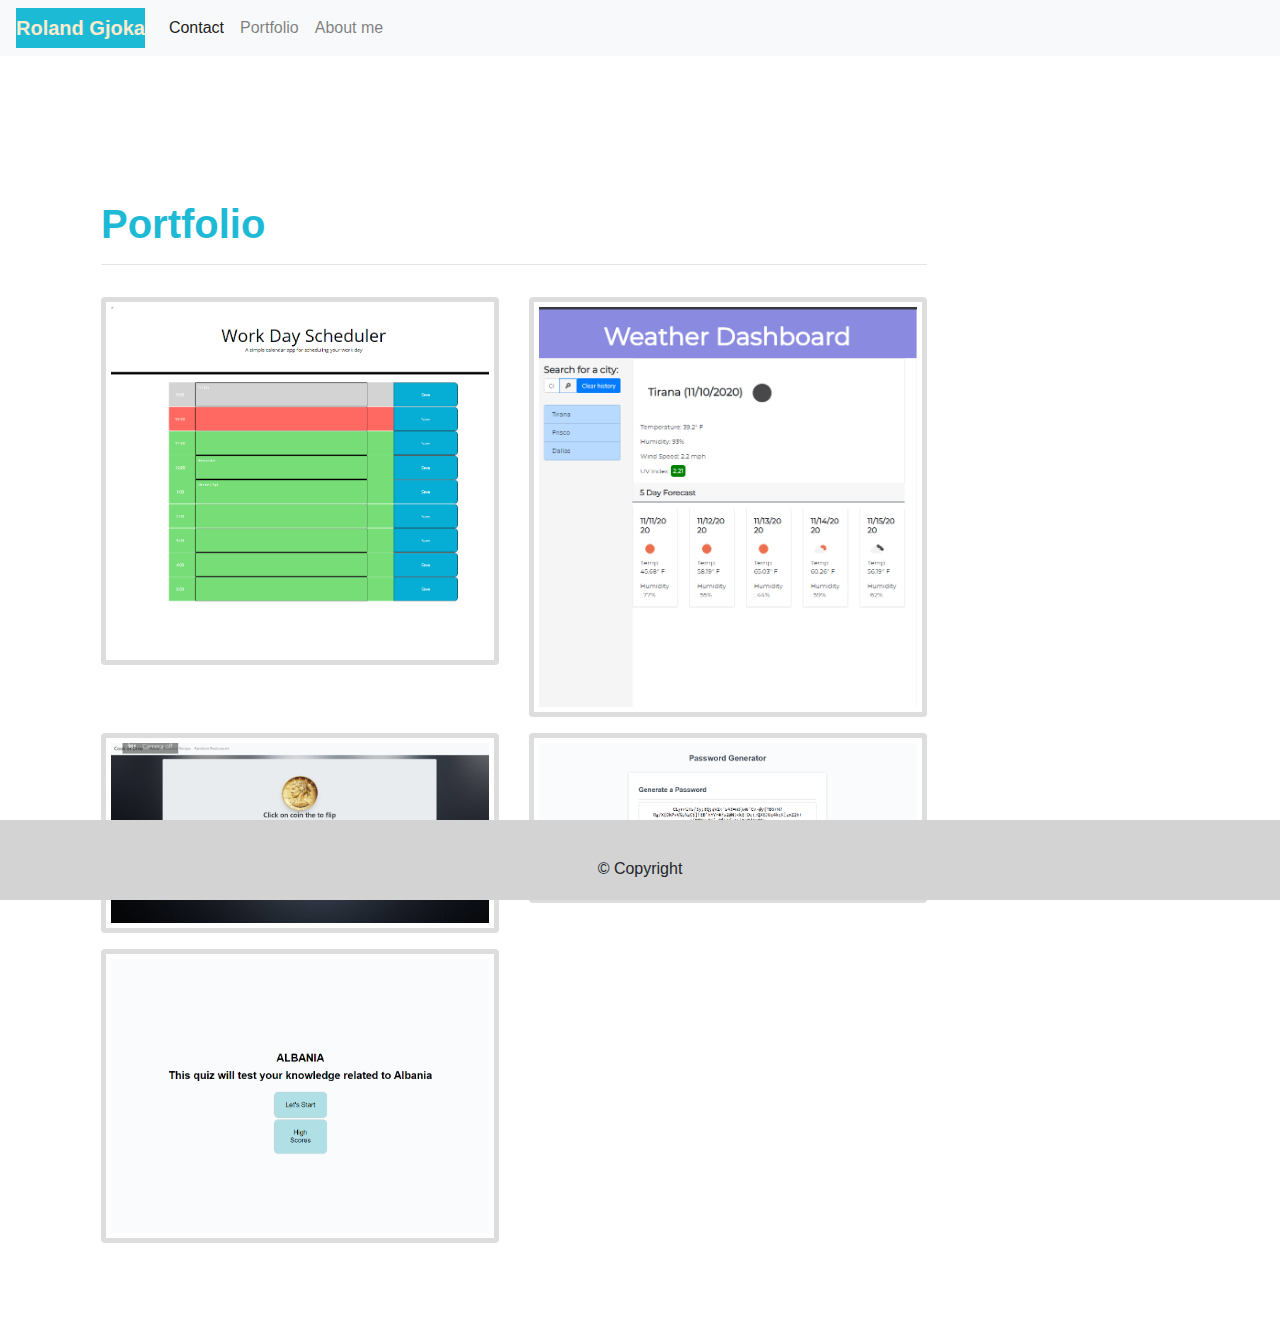
<file: index.html>
<!DOCTYPE html>
<html lang="en">
    <head>
        <meta charset="UTF-8">
        <meta name="viewport" content="width=device-width, initial-scale=1.0">
        <title>Portfolio</title>
        <link rel="stylesheet" href="https://stackpath.bootstrapcdn.com/bootstrap/4.1.3/css/bootstrap.min.css">
        <link rel="stylesheet" href="stylesheet.css">
        
    </head>
<body>
  <nav class="navbar navbar-expand-lg navbar-light bg-light">
    <nav class="navbar-brand" id="Myname" href="#">Roland Gjoka</nav>
    <button class="navbar-toggler" type="button" data-toggle="collapse" data-target="#navbarNav" aria-controls="navbarNav" aria-expanded="false" aria-label="Toggle navigation">
      <span class="navbar-toggler-icon"></span>
    </button>
    <div class="collapse navbar-collapse" id="navbarNav">
      <ul class="navbar-nav">
        <li class="nav-item active">
          <a class="nav-link" href="contact.html">Contact <span class="sr-only">(current)</span></a>
        </li>
        <li class="nav-item">
          <a class="nav-link" href="portfolio.html">Portfolio</a>
        </li>
        <li class="nav-item">
          <a class="nav-link" href="About-me.html">About me</a>
        </li>
      </ul>
    </div>
  </nav>
  <div class="container">
    <main class="row">        
            <div class="col-md-8">
                <article class="block1">
                <h1><b>Portfolio</b></h1>
                <hr>
                <div class="row">   
                  <div class="col-sm-6 col-md-12 col-lg-6">           
                    <img id="image3" src="WorkDayScheduler.PNG" alt="picture">
                  </div> 
                  <div class="col-sm-6 col-md-12 col-lg-6">                   
                    <img id="image3" src="WeatherDashboard.png" alt="picture">
                  </div> 
                </div>
                <div class="row">
                  <div class="col-sm-6 col-md-12 col-lg-6">
                    <img id="image3" src="Coin-flip.png" alt="picture">
                  </div>
                  <div class="col-sm-6 col-md-12 col-lg-6">
                    <img id="image3" src="PasswordGenerator.PNG" alt="picture">
                  </div>
                  <div class="col-sm-6 col-md-12 col-lg-6">
                    <img id="image3" src="Quiz.png" alt="picture">
                  </div>
                  </div>
                 </div>
                </article>
            </div>        
    </main>
  </div>
    <footer class="page-footer font-small">
        <div class="footer-copyright text-center py-3 ">© Copyright</div>
      </footer>
    
</body>
</html>
</file>
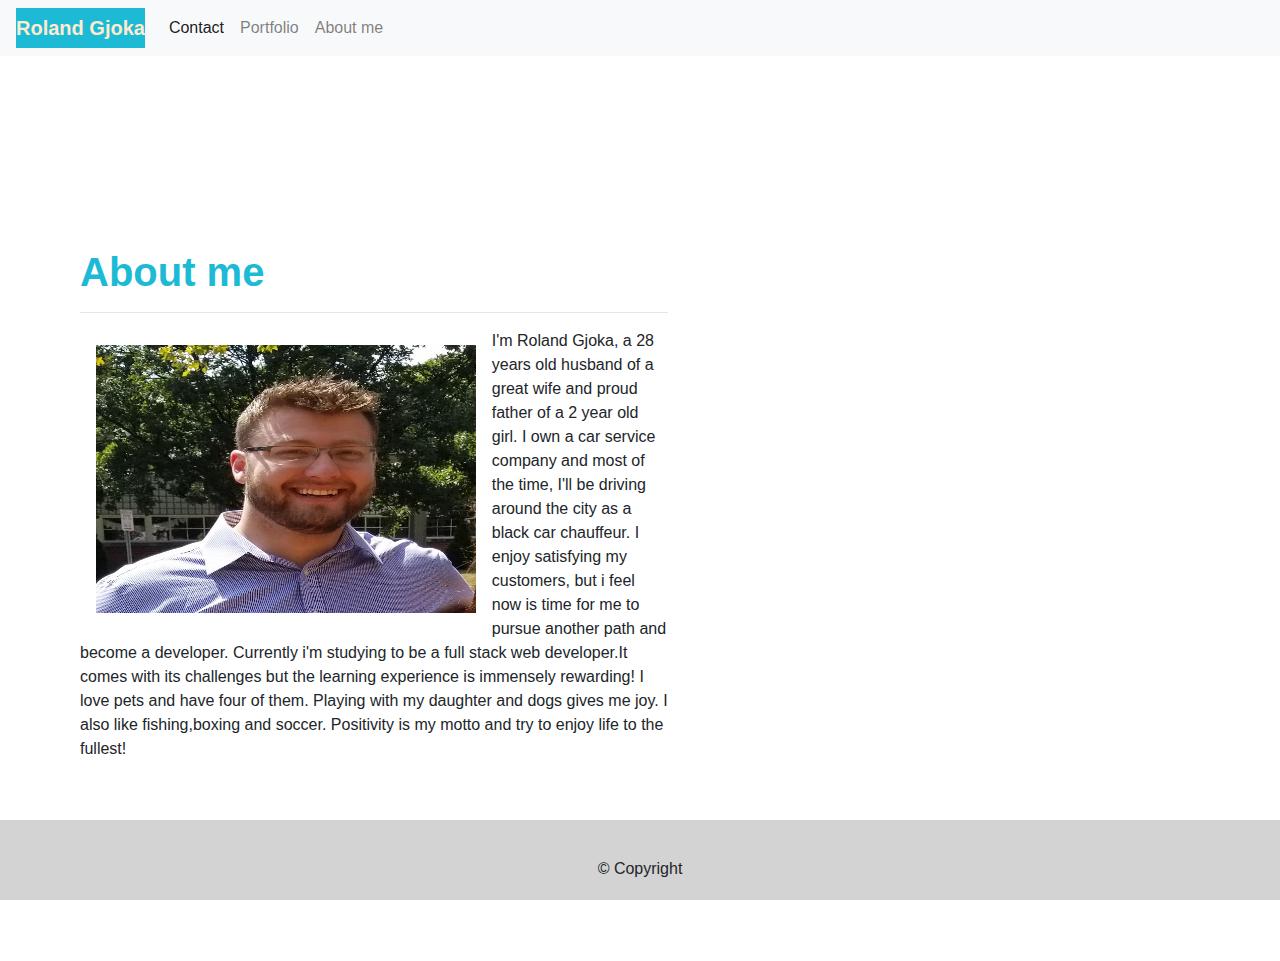
<file: About-me.html>
<!DOCTYPE html>
<html lang="en">
<head>
    <meta charset="UTF-8">
    <meta name="viewport" content="width=device-width, initial-scale=1.0">
    <title>Index</title>
    <link rel="stylesheet" href="https://stackpath.bootstrapcdn.com/bootstrap/4.1.3/css/bootstrap.min.css">
    <link rel="stylesheet" href="stylesheet.css">
    <header>
      </header>
</head>
<body>
  <nav class="navbar  navbar-expand-lg navbar-light bg-light">
    <nav class="navbar-brand" id="Myname" href="#">Roland Gjoka</nav>
    <button class="navbar-toggler" type="button" data-toggle="collapse" data-target="#navbarNav" aria-controls="navbarNav" aria-expanded="false" aria-label="Toggle navigation">
      <span class="navbar-toggler-icon"></span>
    </button>
    <div class="collapse navbar-collapse" id="navbarNav">
      <ul class="navbar-nav">
        <li class="nav-item active">
          <a class="nav-link" href="contact.html">Contact <span class="sr-only">(current)</span></a>
        </li>
        <li class="nav-item">
          <a class="nav-link" href="portfolio.html">Portfolio</a>
        </li>
        <li class="nav-item">
          <a class="nav-link" href="About-me.html">About me</a>
        </li>
      </ul>
    </div>
  </nav>
 
  <main class="container2">
    <section class="row">
      <div class="col-md-6">
        <article class="block">
          <h1><b>About me</b></h1>
          <hr>
          <img id="image1" src="My picture.jpg" alt="picture">
          <p>I'm Roland Gjoka, a 28 years old husband of a great wife and proud father of a 2 year old girl.
            I own a car service company and most of the time, I'll be driving around the city as a black car chauffeur.
            I enjoy satisfying my customers, but i feel now is time for me to pursue another path and become a developer.
            Currently i'm studying to be a full stack web developer.It comes with its challenges but the learning experience is immensely rewarding!
            I love pets and have four of them. Playing with my daughter and dogs gives me joy. I also like fishing,boxing and soccer.
            Positivity is my motto and try to enjoy life to the fullest!
          </p>
            
        </article>

      </div>

    </section>

  </main>
  <footer class="page-footer font-small">
    <div class="footer-copyright text-center py-3">© Copyright</div>
  </footer>
    
</body>
</html>
</file>
<file: stylesheet.css>
body {
    background-image: url(https://previews.123rf.com/images/alexgrec/alexgrec2004/alexgrec200400515/145342603-the-stone-texture-background-of-the-wall-is-gray-with-flecks-full-screen-as-background-background-lo.jpg);
    width: 100%;
    background-position: center;
    background-repeat: no-repeat;
    background-size: cover;
}
form {
    background: white;
   
}
button {margin: 2em 2em 2em 0em;
    background-color: rgb(29, 186, 214);
   
}
h1{
    color: rgb(29, 186, 214);
}

#Myname{
    color: blanchedalmond;
    background-color:rgb(29, 186, 214);
    font-weight: bold;
    
}
#exampleInputName{
    width: 40%;
    
}
#exampleInputEmail1{
    width: 40%;
    
}
#exampleInputMessage{
    width: 40%;
    height: 5em;
    padding-bottom:  2em;;
    
}
footer{
    background-color: lightgray;
    padding: 1.3em;
   
    
}
  .container{
    padding-top: 3em;
    
    /* width: 40%;
    float: left;
    padding-left: 3em; */
    
}  
#image1{
    float: left;
    padding: 1em;
}
 .container2{
    
    padding: 12%;
    padding-top: 5em;
    padding-left: 3em;
    padding-bottom: 72px;
     
}
.block  {
    background-color: white;
    padding: 2em;
    
}
.page-footer{
    background-color:lightgray;
    position: fixed;
    left: 0;
    bottom: 0;
    width: 100%;
    text-align: center;
    height:5em;
}
.box{
    padding-left: 1em;
 }
.block1{
    display:block;
    background-color:white;
    padding: 1em;
    
         
}
.column{
    width: 10em;
    padding: auto;
}
.row3{ 
   padding: 1em;
}
head{
    position: fixed;
    
}

    #image3{
        border: 5px solid #ddd;
        border-radius: 4px;
        padding:5px ;
        width: 100%;
        margin-top: 1em;
        
/* /*          
         height: 300px;
         width: 400px;           
         margin-top:10px; */
    }
#image1{
    height: 300px;
    width: 70%;    
}
main {
    margin: 80px 0;
    width: 120%;

}
</file>
